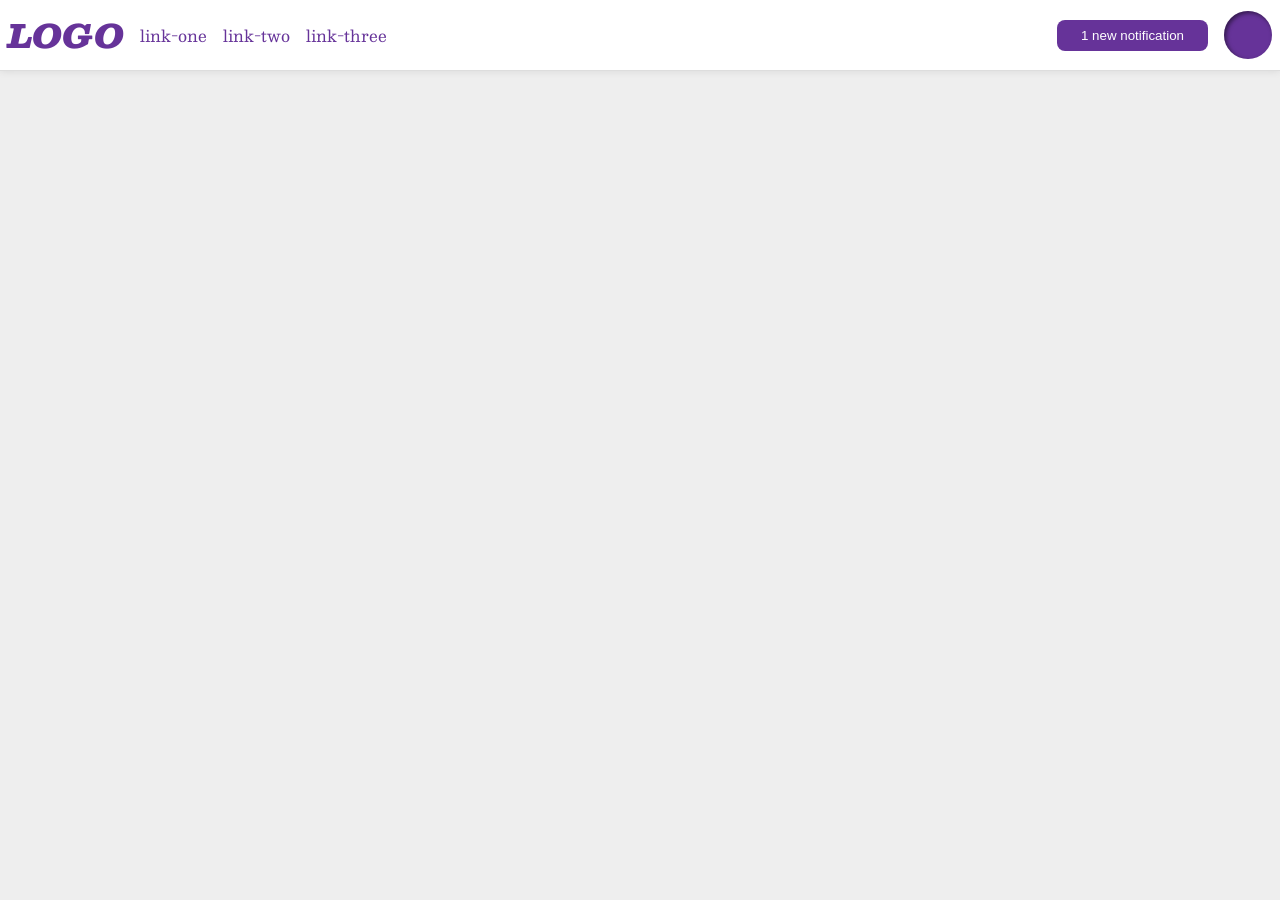
<file: foundations/flex/03-flex-header-2/index.html>
<!DOCTYPE html>
<html lang="en">
  <head>
    <meta charset="UTF-8">
    <meta http-equiv="X-UA-Compatible" content="IE=edge">
    <meta name="viewport" content="width=device-width, initial-scale=1.0">
    <title>Flex Header 2</title>
    <link rel="stylesheet" href="style.css">
  </head>
  <body>
    <div class="header">
      <div class="left-part">
        <div class="logo">
          LOGO
        </div>
        <ul class="links">
          <li><a href="https://google.com">link-one</a></li>
          <li><a href="https://google.com">link-two</a></li>
          <li><a href="https://google.com">link-three</a></li>
        </ul>
      </div>

      <div class="right-part">
        <button class="notifications">
          1 new notification
        </button>
        <div class="profile-image"></div>
      </div>
    </div>
  </body>
</html>
</file>
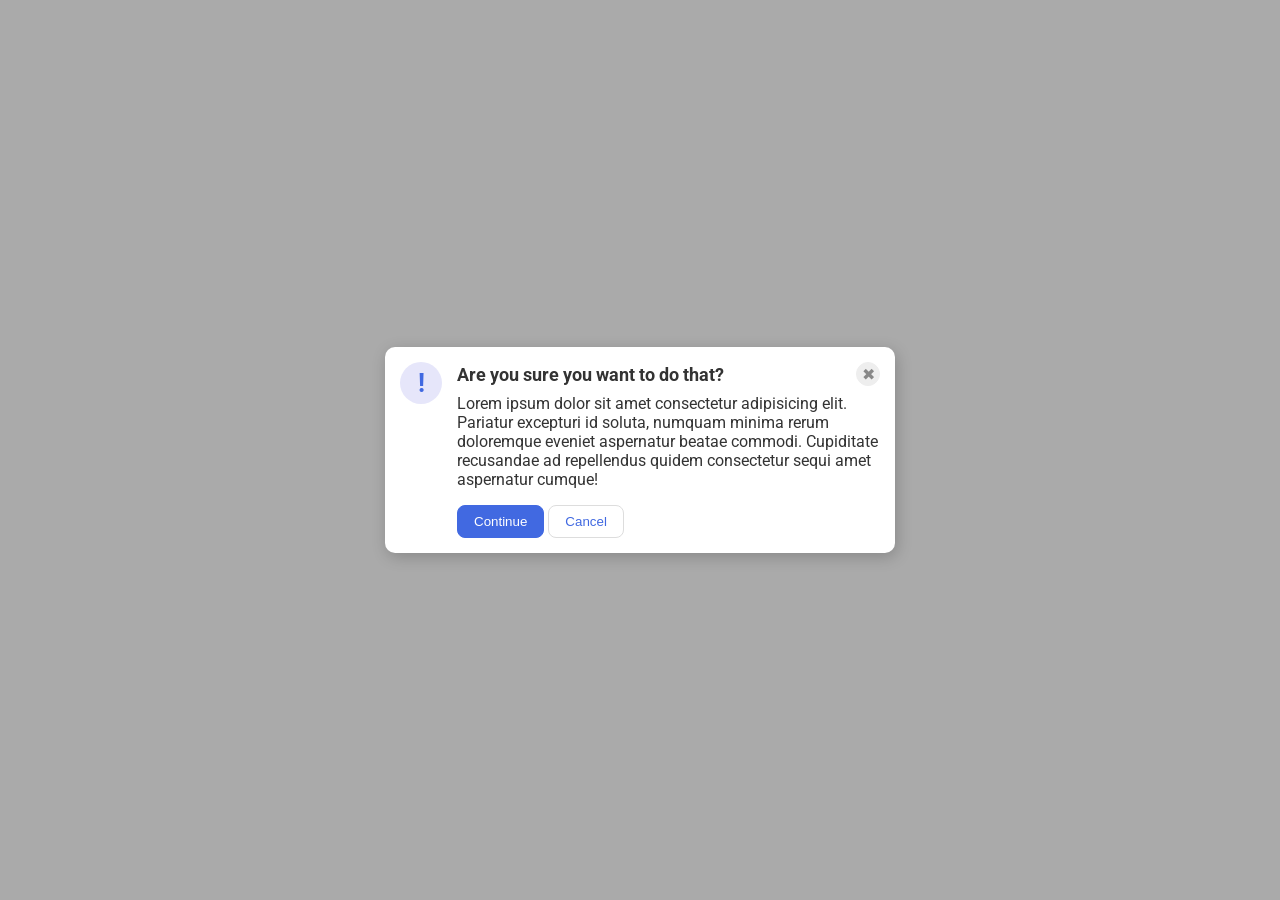
<file: foundations/flex/05-flex-modal/index.html>
<!DOCTYPE html>
<html lang="en">
  <head>
    <meta charset="UTF-8">
    <meta http-equiv="X-UA-Compatible" content="IE=edge">
    <meta name="viewport" content="width=device-width, initial-scale=1.0">
    <link rel="stylesheet" href="style.css">
    <title>Modal</title>
  </head>
  <body>
    <div class="modal">
      <div class="icon">!</div>
      <div class="info">
        <div class="header">
          Are you sure you want to do that?
          <button class="close-button">✖</button>
        </div>
        <div class="text">Lorem ipsum dolor sit amet consectetur adipisicing elit. Pariatur excepturi id soluta, numquam minima rerum doloremque eveniet aspernatur beatae commodi. Cupiditate recusandae ad repellendus quidem consectetur sequi amet aspernatur cumque!</div>
        <button class="continue">Continue</button>
        <button class="cancel">Cancel</button>
      </div>
      </div>
  </body>
</html>
</file>
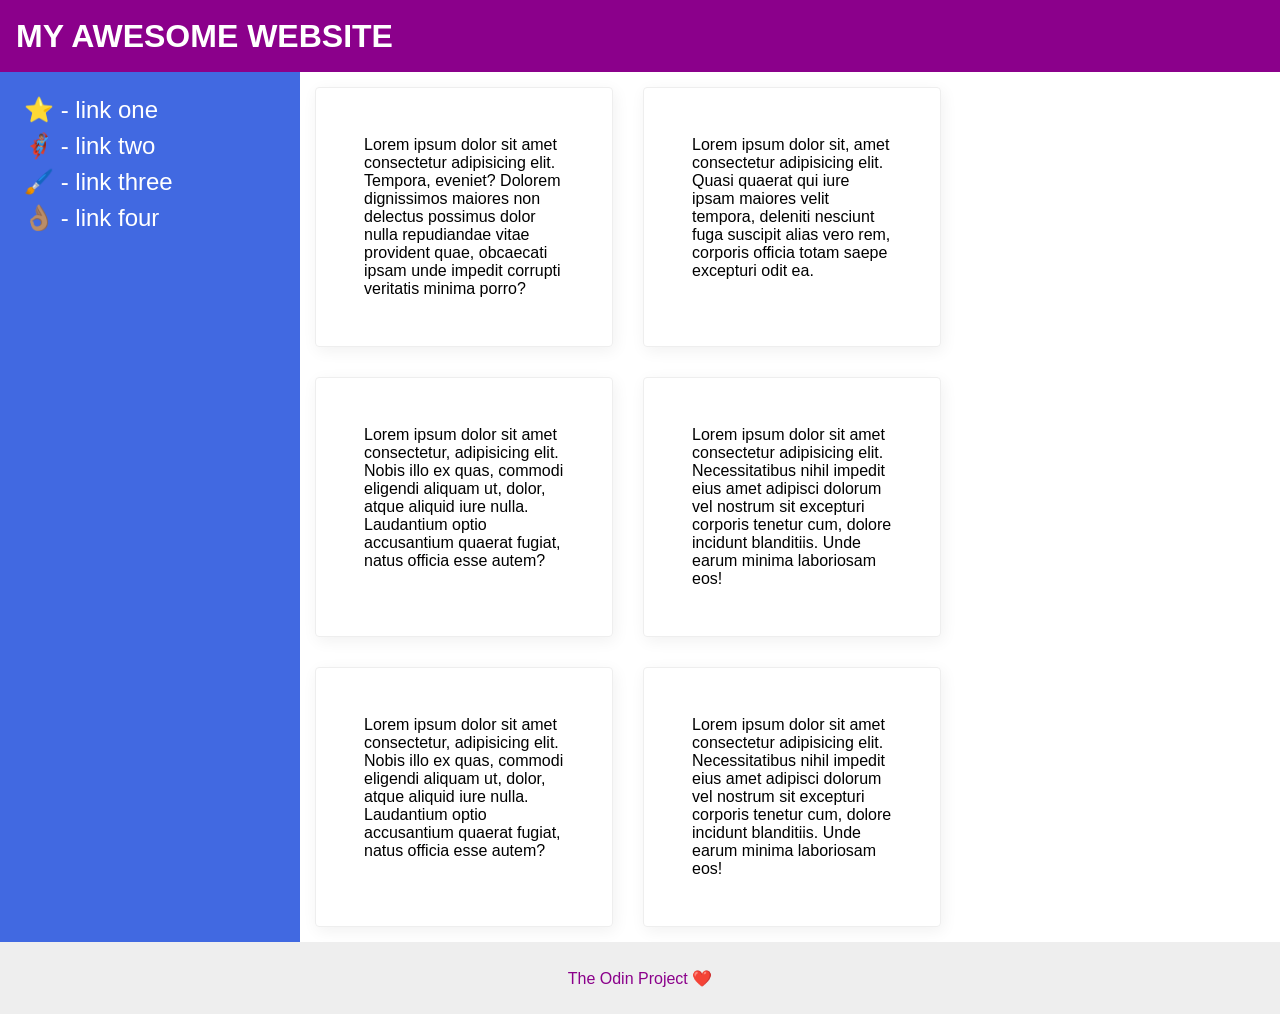
<file: foundations/flex/07-flex-layout-2/index.html>
<!DOCTYPE html>
<html lang="en">
  <head>
    <meta charset="UTF-8">
    <meta http-equiv="X-UA-Compatible" content="IE=edge">
    <meta name="viewport" content="width=device-width, initial-scale=1.0">
    <title>The Holy Grail</title>
    <link rel="stylesheet" href="style.css">
  </head>
  <body>
    <div class="header">
      MY AWESOME WEBSITE
    </div>
    <div class="content">
      <div class="sidebar">
        <ul>
          <li><a href="#">⭐ - link one</a></li>
          <li><a href="#">🦸🏽‍♂️ - link two</a></li>
          <li><a href="#">🖌️ - link three</a></li>
          <li><a href="#">👌🏽 - link four</a></li>
        </ul>
      </div>
      
      <div class="container">
        <div class="card">Lorem ipsum dolor sit amet consectetur adipisicing elit. Tempora, eveniet? Dolorem dignissimos maiores non delectus possimus dolor nulla repudiandae vitae provident quae, obcaecati ipsam unde impedit corrupti veritatis minima porro?</div>
        <div class="card">Lorem ipsum dolor sit, amet consectetur adipisicing elit. Quasi quaerat qui iure ipsam maiores velit tempora, deleniti nesciunt fuga suscipit alias vero rem, corporis officia totam saepe excepturi odit ea.</div>
        <div class="card">Lorem ipsum dolor sit amet consectetur, adipisicing elit. Nobis illo ex quas, commodi eligendi aliquam ut, dolor, atque aliquid iure nulla. Laudantium optio accusantium quaerat fugiat, natus officia esse autem?</div>
        <div class="card">Lorem ipsum dolor sit amet consectetur adipisicing elit. Necessitatibus nihil impedit eius amet adipisci dolorum vel nostrum sit excepturi corporis tenetur cum, dolore incidunt blanditiis. Unde earum minima laboriosam eos!</div>
        <div class="card">Lorem ipsum dolor sit amet consectetur, adipisicing elit. Nobis illo ex quas, commodi eligendi aliquam ut, dolor, atque aliquid iure nulla. Laudantium optio accusantium quaerat fugiat, natus officia esse autem?</div>
        <div class="card">Lorem ipsum dolor sit amet consectetur adipisicing elit. Necessitatibus nihil impedit eius amet adipisci dolorum vel nostrum sit excepturi corporis tenetur cum, dolore incidunt blanditiis. Unde earum minima laboriosam eos!</div>
      </div>
    </div>  
    <div class="footer">
      The Odin Project ❤️
    </div>
  </body>
</html>
</file>
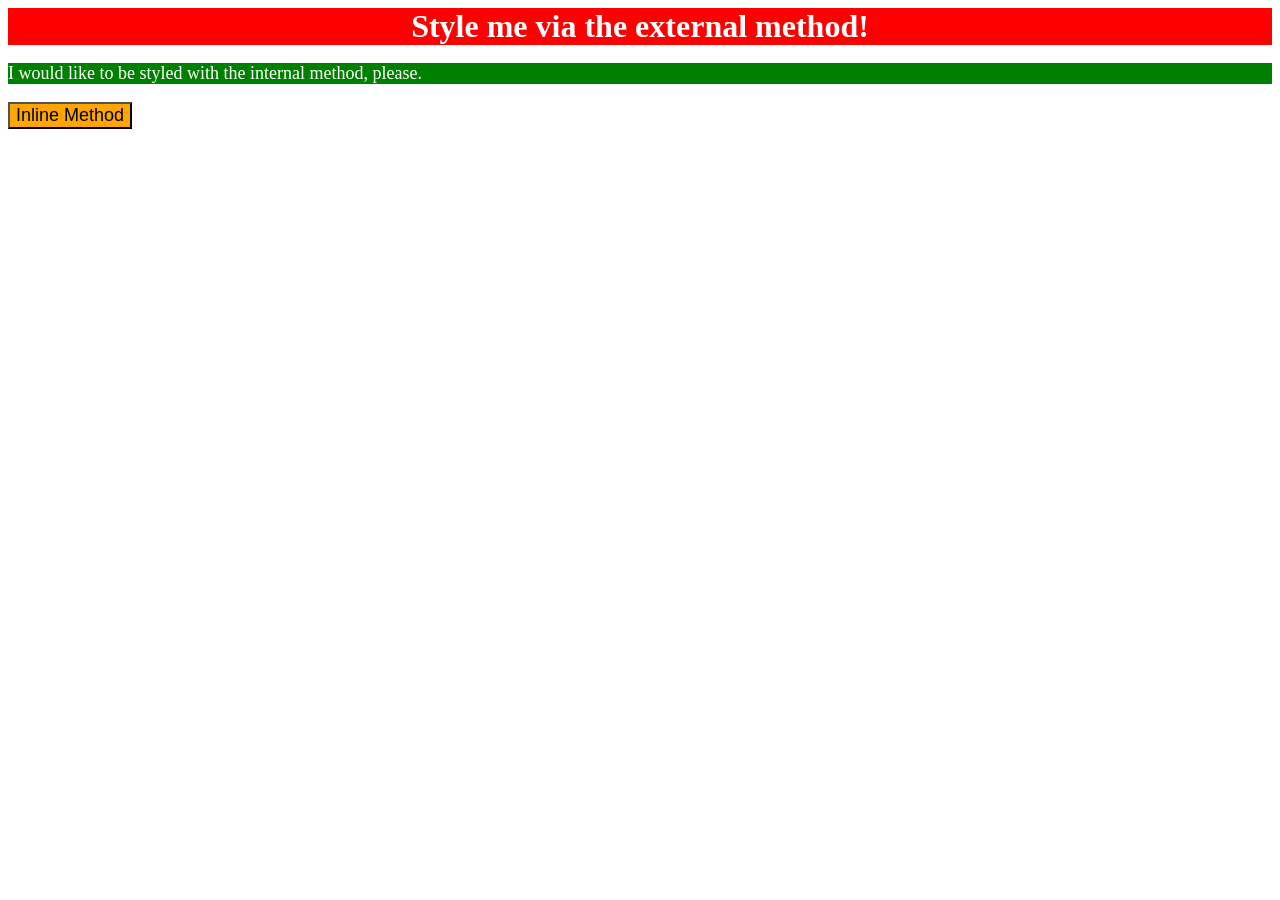
<file: foundations/intro-to-css/01-css-methods/index.html>
<!DOCTYPE html>
<html lang="en">
  <head>
    <meta charset="UTF-8">
    <meta http-equiv="X-UA-Compatible" content="IE=edge">
    <meta name="viewport" content="width=device-width, initial-scale=1.0">
    <link rel="stylesheet" href="style.css">
    <title>Methods for Adding CSS</title>

    <style>
      p {
        background-color: green;
        color: white;
        font-size: 18px;
      }
    </style>

  </head>
  <body>
    <div>Style me via the external method!</div>
    <p>I would like to be styled with the internal method, please.</p>
    <button style="background-color: orange; font-size: 18px;">Inline Method</button>
  </body>
</html>
</file>
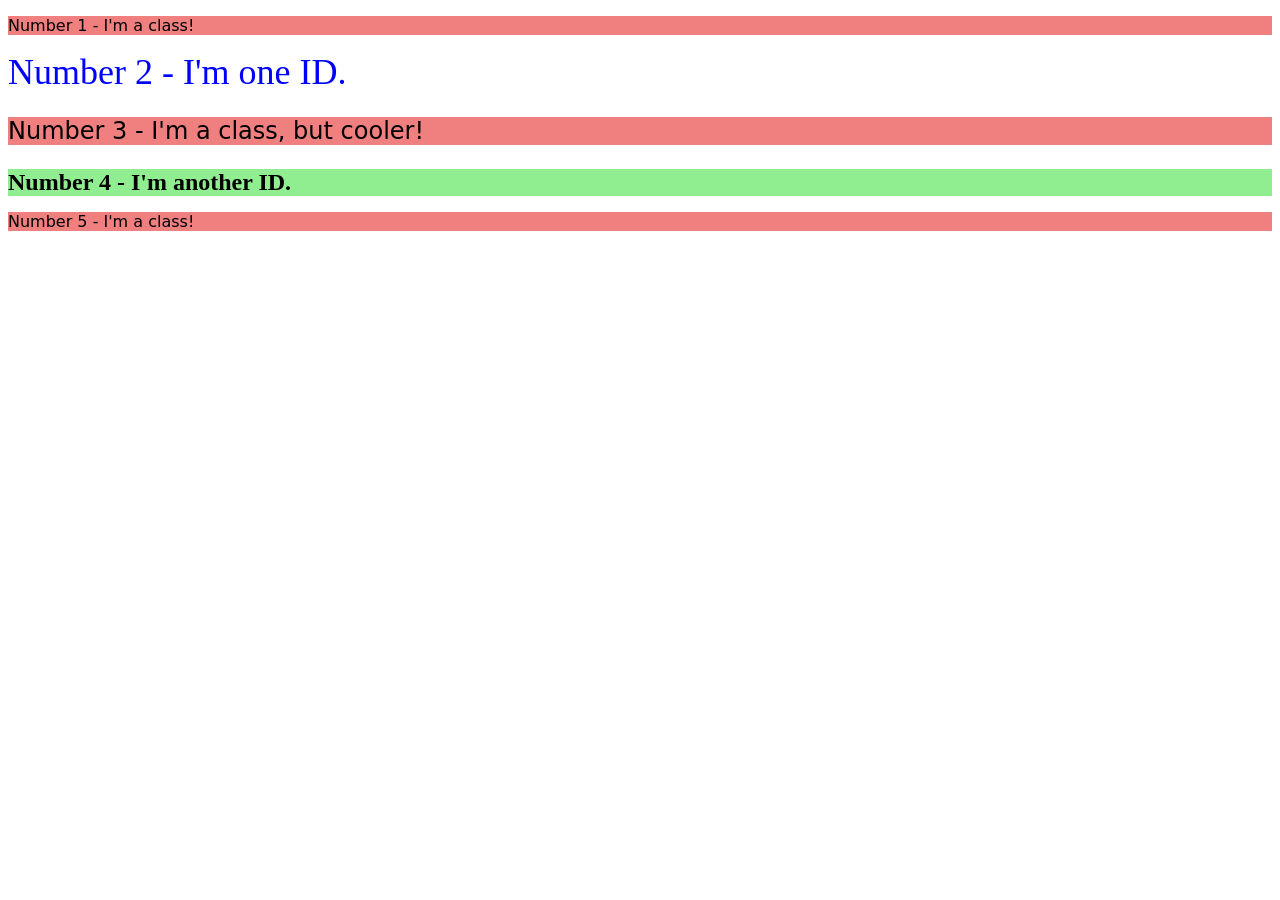
<file: foundations/intro-to-css/02-class-id-selectors/index.html>
<!DOCTYPE html>
<html lang="en">
  <head>
    <meta charset="UTF-8">
    <meta http-equiv="X-UA-Compatible" content="IE=edge">
    <meta name="viewport" content="width=device-width, initial-scale=1.0">
    <title>Class and ID Selectors</title>
    <link rel="stylesheet" href="style.css">
  </head>
  <body>
    <p class="odd-num">Number 1 - I'm a class!</p>
    <div id="num-2">Number 2 - I'm one ID.</div>
    <p class="odd-num big-num">Number 3 - I'm a class, but cooler!</p>
    <div id="num-4" class="big-num">Number 4 - I'm another ID.</div>
    <p class="odd-num">Number 5 - I'm a class!</p>
  </body>
</html>
</file>
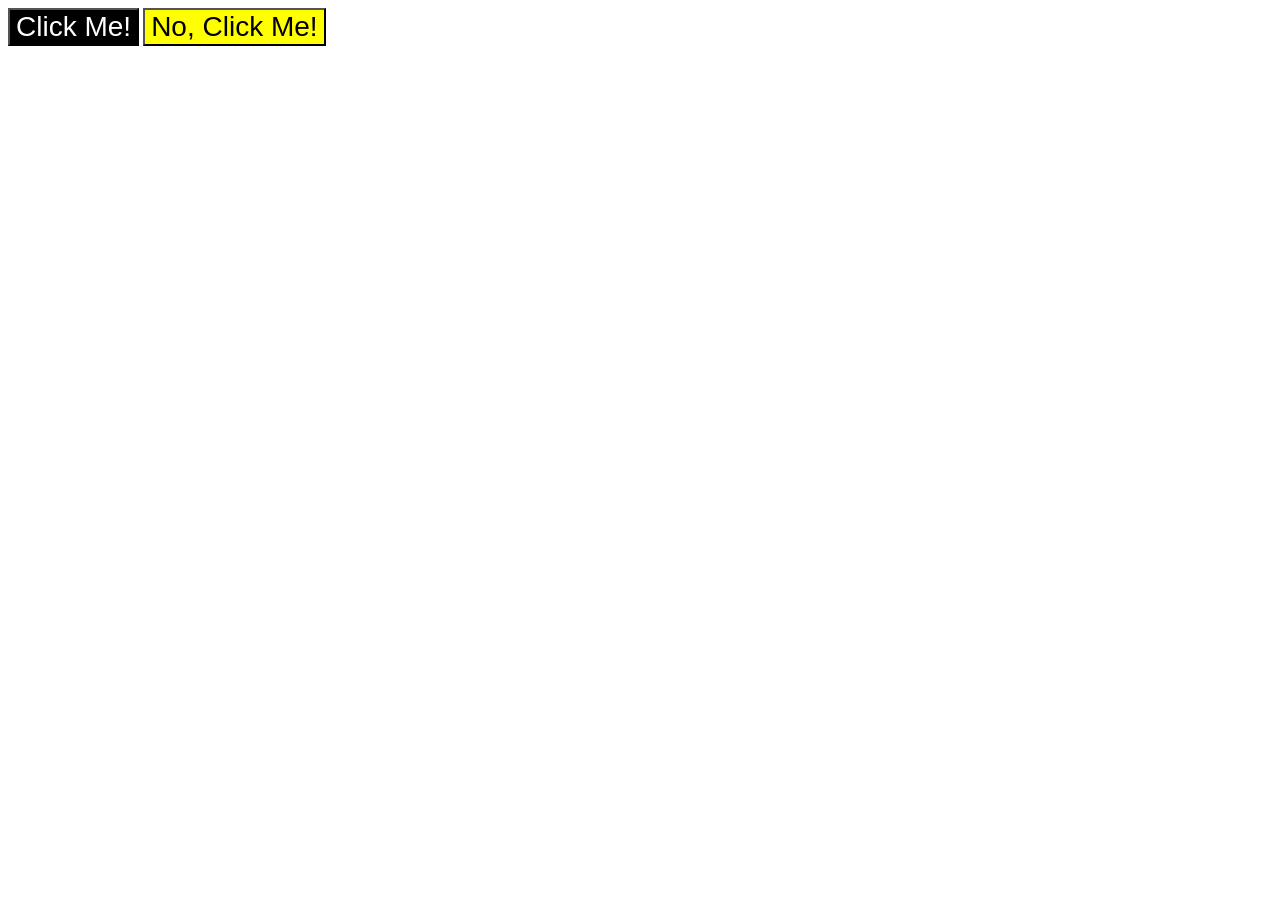
<file: foundations/intro-to-css/03-grouping-selectors/index.html>
<!DOCTYPE html>
<html lang="en">
  <head>
    <meta charset="UTF-8">
    <meta http-equiv="X-UA-Compatible" content="IE=edge">
    <meta name="viewport" content="width=device-width, initial-scale=1.0">
    <title>Grouping Selectors</title>
    <link rel="stylesheet" href="style.css">
  </head>
  <body>
    <button class="click-one">Click Me!</button>
    <button class="click-two">No, Click Me!</button>
  </body>
</html>
</file>
<file: foundations/flex/03-flex-header-2/style.css>
/* this is some magical font-importing.  
you'll learn about it later. */
@import url('https://fonts.googleapis.com/css2?family=Besley:ital,wght@0,400;1,900&display=swap');

body {
  margin: 0;
  background: #eee;
  font-family: Besley, serif;
}

.header {
  background: white;
  border-bottom: 1px solid #ddd;
  box-shadow: 0 0 8px rgba(0,0,0,.1);

  display: flex;
  justify-content: space-between;
  padding: 8px;
}

.profile-image {
  background: rebeccapurple;
  box-shadow: inset 2px 2px 4px rgba(0,0,0,.5);
  border-radius: 50%;
  width: 48px;
  height: 48px;

  flex-shrink: 0;
}

.logo {
  color: rebeccapurple;
  font-size: 32px;
  font-weight: 900;
  font-style: italic;
}

button {
  border: none;
  border-radius: 8px;
  background: rebeccapurple;
  color: white;
  padding: 8px 24px;
}

a {
  /* this removes the line under our links */
  text-decoration: none;
  color: rebeccapurple;
}

ul {
  list-style-type: none;
  
  margin: 0;
  padding: 0;
  display: flex;
  gap: 16px;
}

/* Remarque on a des doublons, on peut grouper 
les classe*/
.left-part {
  display: flex;
  align-items: center;
  gap: 16px;
}

.right-part {
  display: flex;
  align-items: center;
  gap: 16px;
}
/*
.left-part,
.right-part {
  display: flex;
  align-items: center;
  gap: 16px;
}
*/
</file>
<file: foundations/flex/05-flex-modal/style.css>
@import url('https://fonts.googleapis.com/css2?family=Roboto:wght@400;700&display=swap');

html, body {
  height: 100%;
}

body {
  font-family: Roboto, sans-serif;
  margin: 0;
  background: #aaa;
  color: #333;
  /* I'll give you this one for free lol */
  display: flex;
  align-items: center;
  justify-content: center;
}

.modal {
  background: white;
  width: 480px;
  border-radius: 10px;
  box-shadow: 2px 4px 16px rgba(0,0,0,.2);

  display: flex;
  padding: 15px;
}

.icon {
  color: royalblue;
  font-size: 26px;
  font-weight: 700;
  background: lavender;
  width: 42px;
  height: 42px;
  border-radius: 50%;
  display: flex;
  align-items: center;
  justify-content: center;

  margin-right: 15px;
  flex-shrink: 0;
}

.close-button {
  background: #eee;
  border-radius: 50%;
  color: #888;
  font-weight: 400;
  font-size: 16px;
  height: 24px;
  width: 24px;
  display: flex;
  align-items: center;
  justify-content: center;
  border: 1px solid #eee;
  padding: 0;

  flex-shrink: 0;
}

button {
  cursor: pointer;
  padding: 8px 16px;
  border-radius: 8px;
}

button.continue {
  background: royalblue;
  border: 1px solid royalblue;
  color: white;
}

button.cancel {
  background: white;
  border: 1px solid #ddd;
  color: royalblue;
}

.header {
  font-weight: bold;
  display: flex;
  justify-content: space-between;
  align-items: center;
  font-size: 18px;
}

.text {
  margin: 8px 0px 16px;
}
</file>
<file: foundations/flex/07-flex-layout-2/style.css>
body {
  font-family: -apple-system, BlinkMacSystemFont, 'Segoe UI', Roboto, Oxygen, Ubuntu, Cantarell, 'Open Sans', 'Helvetica Neue', sans-serif;
  margin: 0;
  min-height: 100vh;

  display: flex;
  flex-direction: column;
}

.header {
  height: 72px;
  background: darkmagenta;
  color: white;

  font-size: 32px;
  font-weight: 900;

  display: flex;
  align-items: center;
  padding: 16px;
  box-sizing: border-box;
}

.footer {
  height: 72px;
  background: #eee;
  color: darkmagenta;

  display: flex;
  justify-content: center;
  align-items: center;
}

.sidebar {
  width: 300px;
  background: royalblue;
  box-sizing: border-box;

  padding: 24px;
  flex-basis: 300;
  flex-shrink: 0;
}

.card {
  border: 1px solid #eee;
  box-shadow: 2px 4px 16px rgba(0,0,0,.06);
  border-radius: 4px;
  
  padding: 48px;
  margin: 15px;
  max-width: 200px;
  flex-shrink: 0;
}

.container {

  display: flex;
  flex-direction: row;
  flex-wrap: wrap;
}

.content {
  flex: 1;
  display: flex;
}

ul {
  list-style-type: none;
  padding: 0;
  margin: 0;
}

a {
  text-decoration: none;
  font-size: 24px;
  color: white;
}

li {
  margin-bottom: 8px;
}
</file>
<file: foundations/intro-to-css/01-css-methods/style.css>
div { 
    background-color: red;
    color: white;
    font-size: 32px;
    font-weight: bold;
    text-align: center;
}
</file>
<file: foundations/intro-to-css/02-class-id-selectors/style.css>
/* Add CSS Styling */
.odd-num {
    background-color: #f08080;
    font-family: Verdana, "DejaVu Sans", sans-serif;
}

#num-2 {
    color: #0000ff;
    font-size: 36px;
}

.big-num {
    font-size: 24px;
}

#num-4 {
    background-color: #90ee90;
    font-weight: bold;
}

/* Feedback */
/* Some instructions havn't been followed : 
-> I should use RGB, or HEX notation but not key-word value
-> They're repetetion on the font-size for number 4 and 3*/

/* PS: Correction has been made */
</file>
<file: foundations/intro-to-css/03-grouping-selectors/style.css>
/* Add CSS Styling */
.click-one,
.click-two {
    font-size: 28px;
    font-family: Helvetica, "Times New Roman", sans-serif;
}

.click-one {
    background-color: rgb(0, 0, 0);
    color: rgb(255, 255, 255);
}

.click-two {
    background-color: rgb(255, 255, 0);
}
</file>
